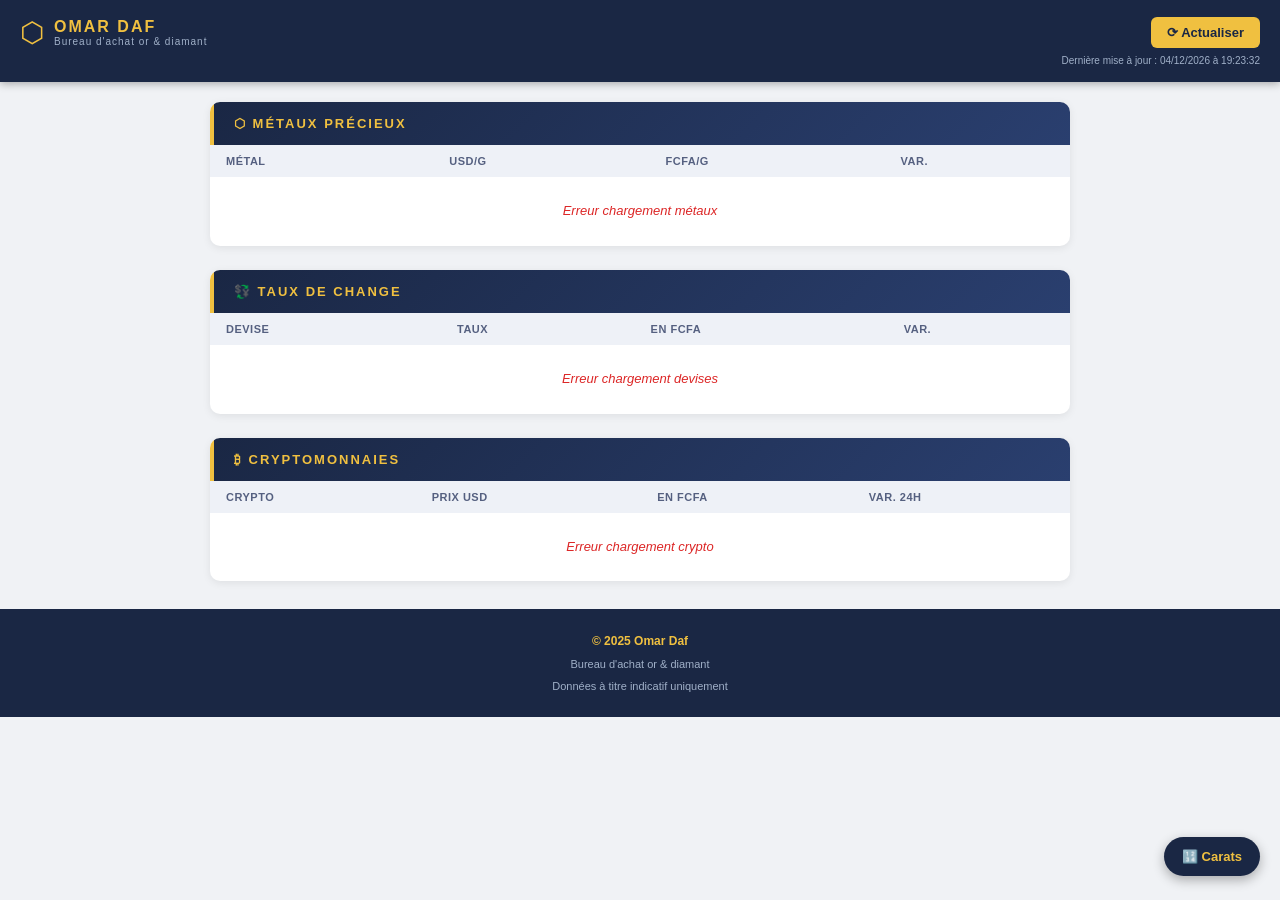
<file: index.html>
<!DOCTYPE html>
<html lang="fr">
<head>
  <meta charset="UTF-8" />
  <meta name="viewport" content="width=device-width, initial-scale=1.0"/>
  <meta name="theme-color" content="#1a2744"/>
  <title>Omar Daf — Bureau d'achat or diamant</title>
  <link rel="stylesheet" href="style.css"/>
  <link rel="manifest" href="manifest.json"/>
</head>
<body>

  <!-- EN-TÊTE -->
  <header>
    <div class="header-top">
      <div class="logo">
        <span class="logo-icon">⬡</span>
        <div>
          <div class="logo-title">OMAR DAF</div>
          <div class="logo-sub">Bureau d'achat or & diamant</div>
        </div>
      </div>
      <button id="btnRefresh" onclick="refreshAll();" type="button">
        ⟳ Actualiser
      </button>
    </div>
    <div id="lastUpdate">Dernière mise à jour : —</div>
  </header>

  <!-- CONTENU PRINCIPAL -->
  <main>

    <!-- SECTION MÉTAUX -->
    <section>
      <div class="section-title">⬡ MÉTAUX PRÉCIEUX</div>
      <table>
        <thead>
          <tr>
            <th>Métal</th>
            <th>USD/g</th>
            <th>FCFA/g</th>
            <th>Var.</th>
          </tr>
        </thead>
        <tbody id="metalsTable">
          <tr><td colspan="4" class="loading">Appuyez sur Actualiser</td></tr>
        </tbody>
      </table>
    </section>

    <!-- SECTION DEVISES -->
    <section>
      <div class="section-title">💱 TAUX DE CHANGE</div>
      <table>
        <thead>
          <tr>
            <th>Devise</th>
            <th>Taux</th>
            <th>En FCFA</th>
            <th>Var.</th>
          </tr>
        </thead>
        <tbody id="forexTable">
          <tr><td colspan="4" class="loading">Appuyez sur Actualiser</td></tr>
        </tbody>
      </table>
    </section>

    <!-- SECTION CRYPTO -->
    <section>
      <div class="section-title">₿ CRYPTOMONNAIES</div>
      <table>
        <thead>
          <tr>
            <th>Crypto</th>
            <th>Prix USD</th>
            <th>En FCFA</th>
            <th>Var. 24h</th>
          </tr>
        </thead>
        <tbody id="cryptoTable">
          <tr><td colspan="4" class="loading">Appuyez sur Actualiser</td></tr>
        </tbody>
      </table>
    </section>

  </main>
<!-- PIED DE PAGE -->
<footer>
  <div class="copyright">© 2025 Omar Daf</div>
  <div>Bureau d'achat or & diamant</div>
  <div>Données à titre indicatif uniquement</div>
</footer>

  <script src="app.js"></script>
  <!-- BOUTON FLOTTANT PURETÉ -->
  <a href="purete.html" class="fab">
      🔢 Carats
  </a>
</body>
</html>
</file>
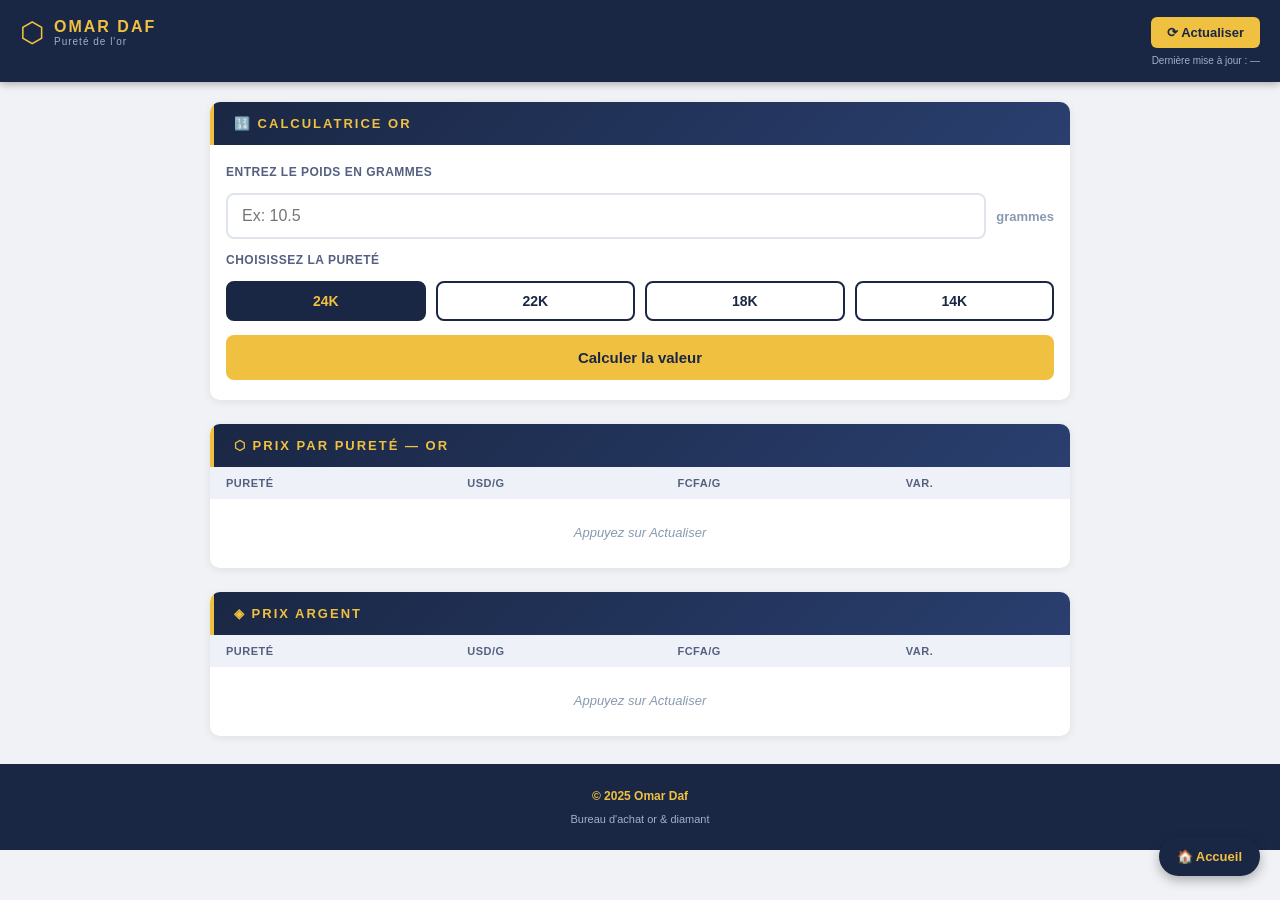
<file: purete.html>
<!DOCTYPE html>
<html lang="fr">
<head>
  <meta charset="UTF-8" />
  <meta name="viewport" content="width=device-width, initial-scale=1.0"/>
  <meta name="theme-color" content="#1a2744"/>
  <title>Omar Daf — Pureté de l'or</title>
  <link rel="stylesheet" href="style.css"/>
  <link rel="manifest" href="manifest.json"/>
</head>
<body>

  <header>
    <div class="header-top">
      <div class="logo">
        <span class="logo-icon">⬡</span>
        <div>
          <div class="logo-title">OMAR DAF</div>
          <div class="logo-sub">Pureté de l'or</div>
        </div>
      </div>
      <button id="btnRefresh" onclick="refreshPurete();" type="button">
        ⟳ Actualiser
      </button>
    </div>
    <div id="lastUpdate">Dernière mise à jour : —</div>
  </header>

  <main>

    <section>
      <div class="section-title">🔢 CALCULATRICE OR</div>
      <div class="calc-box">
        <div class="calc-label">Entrez le poids en grammes</div>
        <div class="calc-input-row">
          <input 
            type="number" 
            id="gramsInput" 
            placeholder="Ex: 10.5" 
            min="0"
            step="0.01"
          />
          <span class="calc-unit">grammes</span>
        </div>
        <div class="calc-label">Choisissez la pureté</div>
        <div class="carat-buttons">
          <button class="carat-btn active" onclick="selectCarat(this, 0.999)" type="button">24K</button>
          <button class="carat-btn" onclick="selectCarat(this, 0.916)" type="button">22K</button>
          <button class="carat-btn" onclick="selectCarat(this, 0.750)" type="button">18K</button>
          <button class="carat-btn" onclick="selectCarat(this, 0.585)" type="button">14K</button>
        </div>
        <button class="calc-btn" onclick="calculate();" type="button">
          Calculer la valeur
        </button>
        <div id="calcResult" class="calc-result hidden">
          <div class="result-row">
            <span class="result-label">Valeur en USD</span>
            <span id="resultUSD" class="result-value">—</span>
          </div>
          <div class="result-row">
            <span class="result-label">Valeur en FCFA</span>
            <span id="resultXAF" class="result-value gold">—</span>
          </div>
          <div class="result-detail" id="resultDetail"></div>
        </div>
      </div>
    </section>

    <section>
      <div class="section-title">⬡ PRIX PAR PURETÉ — OR</div>
      <table>
        <thead>
          <tr>
            <th>Pureté</th>
            <th>USD/g</th>
            <th>FCFA/g</th>
            <th>Var.</th>
          </tr>
        </thead>
        <tbody id="pureteTable">
          <tr><td colspan="4" class="loading">Appuyez sur Actualiser</td></tr>
        </tbody>
      </table>
    </section>

    <section>
      <div class="section-title">◈ PRIX ARGENT</div>
      <table>
        <thead>
          <tr>
            <th>Pureté</th>
            <th>USD/g</th>
            <th>FCFA/g</th>
            <th>Var.</th>
          </tr>
        </thead>
        <tbody id="argentTable">
          <tr><td colspan="4" class="loading">Appuyez sur Actualiser</td></tr>
        </tbody>
      </table>
    </section>

  </main>

  <footer>
    <div class="copyright">© 2025 Omar Daf</div>
    <div>Bureau d'achat or & diamant</div>
  </footer>

  <a href="index.html" class="fab">
    🏠 Accueil
  </a>

  <script src="purete.js"></script>
</body>
</html>
</file>
<file: style.css>
/* ===== BASE ===== */
* {
  margin: 0;
  padding: 0;
  box-sizing: border-box;
}

body {
  font-family: Arial, sans-serif;
  background: #f0f2f5;
  color: #1a2744;
  font-size: 14px;
}

/* ===== HEADER ===== */
header {
  background: #1a2744;
  color: white;
  padding: 16px 20px;
  position: sticky;
  top: 0;
  z-index: 100;
  box-shadow: 0 2px 8px rgba(0,0,0,0.3);
}

.header-top {
  display: flex;
  justify-content: space-between;
  align-items: center;
  margin-bottom: 6px;
}

.logo {
  display: flex;
  align-items: center;
  gap: 10px;
}

.logo-icon {
  font-size: 28px;
  color: #f0c040;
}

.logo-title {
  font-size: 16px;
  font-weight: bold;
  color: #f0c040;
  letter-spacing: 2px;
}

.logo-sub {
  font-size: 10px;
  color: #a0b0c8;
  letter-spacing: 1px;
}

#btnRefresh {
  background: #f0c040;
  color: #1a2744;
  border: none;
  padding: 8px 16px;
  border-radius: 6px;
  font-weight: bold;
  font-size: 13px;
  cursor: pointer;
}

#lastUpdate {
  font-size: 10px;
  color: #a0b0c8;
  text-align: right;
}

/* ===== MAIN ===== */
main {
  padding: 20px 16px;
  display: flex;
  flex-direction: column;
  gap: 24px;
  max-width: 900px;
  margin: 0 auto;
}

/* ===== SECTIONS ===== */
section {
  background: white;
  border-radius: 10px;
  overflow: hidden;
  box-shadow: 0 2px 8px rgba(0,0,0,0.08);
  margin: 0 4px;
}

/* ===== TITRES SECTIONS ===== */
.section-title {
  background: linear-gradient(135deg, #1a2744, #2a3f6f);
  color: #f0c040;
  padding: 14px 20px;
  font-size: 13px;
  font-weight: bold;
  letter-spacing: 2px;
  text-transform: uppercase;
  border-left: 4px solid #f0c040;
}

/* ===== TABLEAUX ===== */
table {
  width: 100%;
  border-collapse: collapse;
}

thead {
  background: #eef1f7;
}

th {
  padding: 10px 16px;
  text-align: left;
  font-size: 11px;
  color: #556080;
  text-transform: uppercase;
  letter-spacing: 0.5px;
  font-weight: bold;
}

td {
  padding: 12px 16px;
  border-bottom: 1px solid #f0f2f5;
  font-size: 13px;
  line-height: 1.6;
}

tr:last-child td {
  border-bottom: none;
}

tr:hover {
  background: #f8f9fc;
}

.metal-name {
  font-weight: bold;
  color: #1a2744;
}

.metal-sub {
  font-size: 10px;
  color: #889ab0;
  margin-top: 2px;
}

/* ===== VARIATIONS ===== */
.up {
  color: #16a34a;
  font-weight: bold;
}

.down {
  color: #dc2626;
  font-weight: bold;
}

.neutral {
  color: #889ab0;
}

/* ===== LOADING ===== */
.loading {
  text-align: center;
  color: #889ab0;
  padding: 24px;
  font-style: italic;
}

.error {
  text-align: center;
  color: #dc2626;
  padding: 24px;
  font-style: italic;
}

/* ===== FOOTER ===== */
footer {
  background: #1a2744;
  color: #a0b0c8;
  text-align: center;
  padding: 20px 16px;
  font-size: 11px;
  line-height: 2;
  margin-top: 8px;
}

footer .copyright {
  color: #f0c040;
  font-weight: bold;
  font-size: 12px;
}

/* ===== PAGE PURETÉ ===== */
.calc-box {
  padding: 20px 16px;
  display: flex;
  flex-direction: column;
  gap: 14px;
}

.calc-label {
  font-size: 12px;
  font-weight: bold;
  color: #556080;
  text-transform: uppercase;
  letter-spacing: 0.5px;
}

.calc-input-row {
  display: flex;
  align-items: center;
  gap: 10px;
}

.calc-input-row input {
  flex: 1;
  padding: 12px 14px;
  border: 2px solid #e0e4ee;
  border-radius: 8px;
  font-size: 16px;
  color: #1a2744;
  outline: none;
}

.calc-unit {
  font-size: 13px;
  color: #889ab0;
  font-weight: bold;
}

.carat-buttons {
  display: flex;
  gap: 10px;
  flex-wrap: wrap;
}

.carat-btn {
  flex: 1;
  padding: 10px;
  border: 2px solid #1a2744;
  border-radius: 8px;
  background: white;
  color: #1a2744;
  font-weight: bold;
  font-size: 14px;
  cursor: pointer;
  min-width: 60px;
}

.carat-btn.active {
  background: #1a2744;
  color: #f0c040;
}

.calc-btn {
  background: #f0c040;
  color: #1a2744;
  border: none;
  padding: 14px;
  border-radius: 8px;
  font-weight: bold;
  font-size: 15px;
  cursor: pointer;
  width: 100%;
}

.calc-result {
  background: #f0f2f5;
  border-radius: 10px;
  padding: 16px;
  display: flex;
  flex-direction: column;
  gap: 10px;
}

.calc-result.hidden {
  display: none;
}

.result-row {
  display: flex;
  justify-content: space-between;
  align-items: center;
}

.result-label {
  font-size: 13px;
  color: #556080;
}

.result-value {
  font-size: 18px;
  font-weight: bold;
  color: #1a2744;
}

.result-value.gold {
  color: #b8860b;
}

.result-detail {
  font-size: 11px;
  color: #889ab0;
  text-align: center;
  margin-top: 4px;
}

/* ===== BOUTON FLOTTANT ===== */
.fab {
  position: fixed;
  bottom: 24px;
  right: 20px;
  background: #1a2744;
  color: #f0c040;
  padding: 12px 18px;
  border-radius: 50px;
  font-weight: bold;
  font-size: 13px;
  text-decoration: none;
  box-shadow: 0 4px 12px rgba(0,0,0,0.3);
  z-index: 999;
}
</file>
